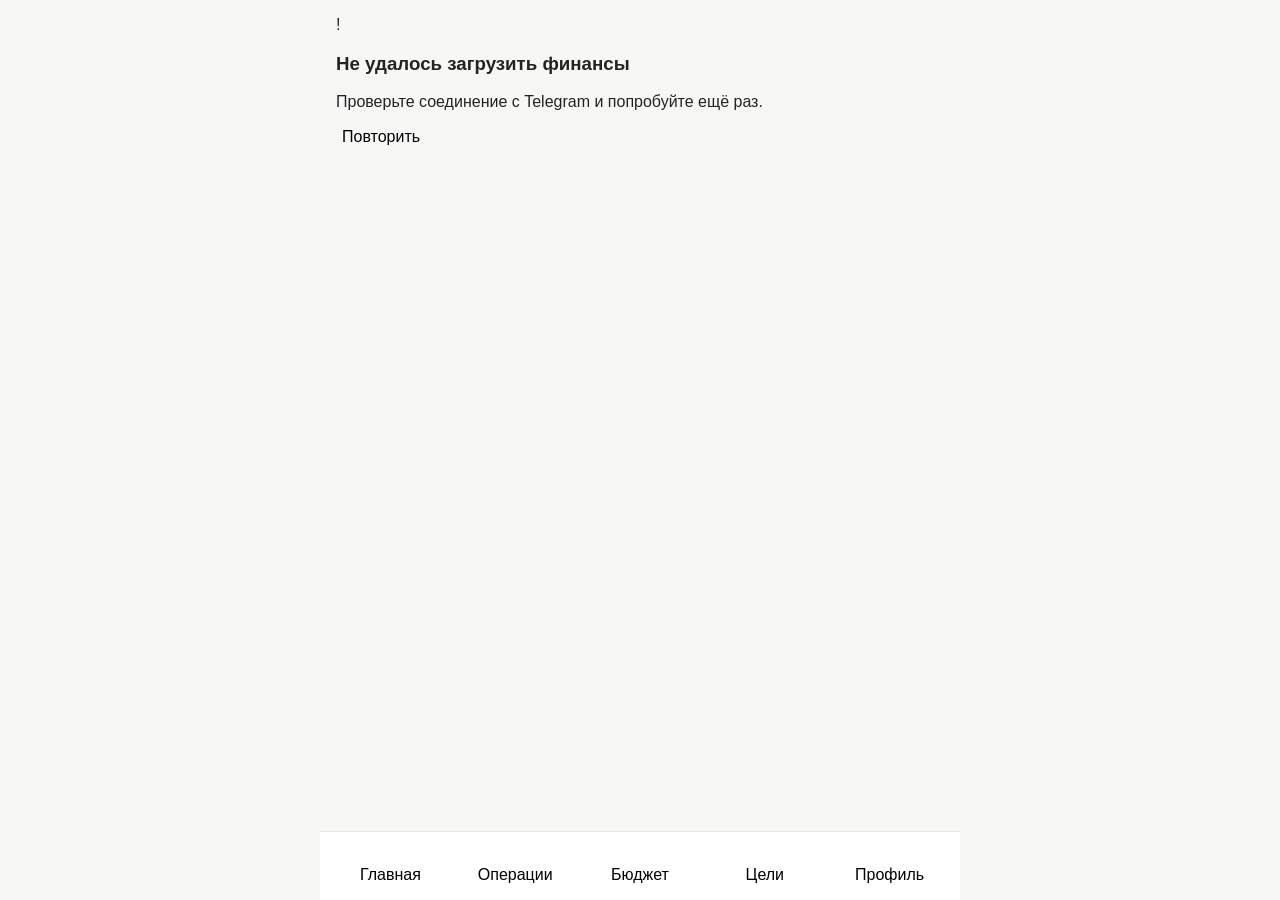
<file: v3/index.html>
<!doctype html>
<html lang="ru">
<head>
  <meta charset="utf-8">

  <meta
    name="viewport"
    content="width=device-width, initial-scale=1, maximum-scale=1, user-scalable=no"
  >

  <meta
    name="theme-color"
    content="#f7f8f6"
  >

  <title>Financebot 3.0</title>

  <!-- Telegram Mini App -->
  <script src="https://telegram.org/js/telegram-web-app.js"></script>

  <!-- Financebot 3.0 styles -->
  <link rel="stylesheet" href="/v3/styles.css?v=4">
</head>

<body>

  <div id="app">
    <div class="app-loading">
      <div class="app-loading-title">
        Financebot 3.0
      </div>

      <div class="app-loading-text">
        Загрузка…
      </div>
    </div>
  </div>

  <!-- Core -->
  <script src="/v3/telegram.js?v=4"></script>
  <script src="/v3/api.js?v=4"></script>
  <script src="/v3/state.js?v=4"></script>
  <script src="/v3/router.js?v=4"></script>

  <!-- Components -->
  <script src="/v3/components/bottom-nav.js?v=4"></script>
  <script src="/v3/components/transaction-row.js?v=4"></script>
  <script src="/v3/components/stat-card.js?v=4"></script>
  <script src="/v3/components/empty-state.js?v=4"></script>
  <script src="/v3/components/loading.js?v=4"></script>
  <script src="/v3/components/error.js?v=4"></script>

  <!-- Pages -->
  <script src="/v3/pages/home.js?v=4"></script>

  <!-- Application -->
  <script src="/v3/app.js?v=4"></script>

</body>
</html>
</file>
<file: v3/styles.css>
/* Financebot 3.0 - Styles */

:root {
  --bg: #f7f8f6;
  --surface: #ffffff;
  --surface-soft: #f1f5f1;

  --text: #202522;
  --text-secondary: #747b76;
  --text-muted: #9aa19c;

  --green: #35a968;
  --green-dark: #278a52;
  --green-soft: #e8f6ed;

  --red: #ef6b70;
  --red-soft: #fff0f0;

  --border: #e7ebe8;

  --radius-sm: 12px;
  --radius-md: 18px;
  --radius-lg: 24px;

  --shadow:
    0 4px 20px rgba(32, 37, 34, 0.06);

  --font:
    Inter,
    -apple-system,
    BlinkMacSystemFont,
    "SF Pro Display",
    "SF Pro Text",
    sans-serif;
}

* {
  box-sizing: border-box;
  -webkit-tap-highlight-color: transparent;
}

html,
body {
  margin: 0;
  padding: 0;
  min-height: 100%;
  background: var(--bg);
  color: var(--text);
  font-family: var(--font);
}

body {
  min-height: 100vh;
  overflow-x: hidden;
}

button,
input,
textarea,
select {
  font: inherit;
}

button {
  border: 0;
  background: none;
}

#app {
  width: 100%;
  min-height: 100vh;
}

.app-loading {
  min-height: 100vh;
  display: flex;
  flex-direction: column;
  align-items: center;
  justify-content: center;
  gap: 8px;
  padding: 24px;
}

.app-loading-title {
  font-size: 22px;
  font-weight: 700;
  letter-spacing: -0.4px;
}

.app-loading-text {
  font-size: 14px;
  color: var(--text-secondary);
}

/* Layout */

.app-shell {
  width: 100%;
  min-height: 100vh;
  padding-bottom: 86px;
}

.page {
  width: 100%;
  max-width: 640px;
  margin: 0 auto;
  padding: 16px;
}

/* Header */

.page-header {
  display: flex;
  align-items: center;
  justify-content: space-between;
  min-height: 48px;
  margin-bottom: 14px;
}

.page-title {
  margin: 0;
  font-size: 22px;
  line-height: 1.2;
  font-weight: 700;
  letter-spacing: -0.4px;
}

.page-subtitle {
  margin-top: 4px;
  font-size: 13px;
  color: var(--text-secondary);
}

/* Cards */

.card {
  background: var(--surface);
  border: 1px solid var(--border);
  border-radius: var(--radius-md);
  box-shadow: var(--shadow);
}

.card + .card {
  margin-top: 12px;
}

.card-padding {
  padding: 16px;
}

/* Capital */

.capital-card {
  position: relative;
  overflow: hidden;
  padding: 20px;
  min-height: 178px;
  background:
    linear-gradient(
      145deg,
      #edf9f0 0%,
      #dff3e7 55%,
      #d1eadb 100%
    );
}

.capital-label {
  position: relative;
  z-index: 1;
  font-size: 12px;
  color: var(--text-secondary);
}

.capital-value {
  position: relative;
  z-index: 1;
  margin-top: 8px;
  font-size: 32px;
  line-height: 1;
  font-weight: 700;
  letter-spacing: -1.2px;
}

.capital-currency {
  margin-left: 6px;
  font-size: 15px;
  font-weight: 600;
  letter-spacing: 0;
}

.capital-change {
  position: relative;
  z-index: 1;
  margin-top: 10px;
  font-size: 12px;
  color: var(--green-dark);
  font-weight: 600;
}

/* Stats */

.stats-grid {
  display: grid;
  grid-template-columns: repeat(2, minmax(0, 1fr));
  gap: 16px;
  margin-top: 16px;
}

.stat-card {
  padding: 0;
  min-width: 0;
  min-height: 0;
}

.stat-label {
  font-size: 11px;
  color: var(--text-secondary);
}

.stat-value {
  margin-top: 5px;
  font-size: 14px;
  font-weight: 700;
}

.stat-value.income {
  color: var(--green-dark);
}

.stat-value.expense {
  color: var(--red);
}

/* Section */

.section {
  margin-top: 20px;
}

.section-header {
  display: flex;
  align-items: center;
  justify-content: space-between;
  margin-bottom: 10px;
}

.section-title {
  margin: 0;
  font-size: 16px;
  font-weight: 700;
  letter-spacing: -0.2px;
}

.section-action {
  color: var(--green-dark);
  font-size: 12px;
  font-weight: 600;
}

/* Chart */

.chart-card {
  padding: 16px;
}

.chart-placeholder {
  height: 130px;
  margin-top: 12px;
  border-radius: 12px;
  background:
    linear-gradient(
      180deg,
      rgba(53, 169, 104, 0.15),
      rgba(53, 169, 104, 0.02)
    );
}

/* Transactions */

.transaction-list {
  display: flex;
  flex-direction: column;
}

.transaction {
  display: flex;
  align-items: center;
  gap: 12px;
  padding: 13px 0;
  border-bottom: 1px solid var(--border);
}

.transaction:last-child {
  border-bottom: 0;
}

.transaction-icon {
  width: 38px;
  height: 38px;
  flex: 0 0 38px;
  display: grid;
  place-items: center;
  border-radius: 12px;
  background: var(--surface-soft);
}

.transaction-main {
  min-width: 0;
  flex: 1;
}

.transaction-name {
  font-size: 13px;
  font-weight: 600;
}

.transaction-category {
  margin-top: 3px;
  font-size: 11px;
  color: var(--text-muted);
}

.transaction-amount {
  font-size: 13px;
  font-weight: 700;
  white-space: nowrap;
}

.transaction-amount.income {
  color: var(--green-dark);
}

.transaction-amount.expense {
  color: var(--text);
}

/* Floating action button */

.fab {
  position: fixed;
  right: 20px;
  bottom: 82px;

  width: 52px;
  height: 52px;

  display: grid;
  place-items: center;

  border-radius: 50%;
  background: var(--green);
  color: #ffffff;

  font-size: 28px;
  font-weight: 300;

  box-shadow:
    0 8px 24px rgba(53, 169, 104, 0.3);

  z-index: 20;
}

.fab:active {
  transform: scale(0.96);
}

/* Bottom navigation */

.bottom-nav {
  position: fixed;
  left: 50%;
  bottom: 0;

  width: 100%;
  max-width: 640px;

  transform: translateX(-50%);

  display: grid;
  grid-template-columns: repeat(5, 1fr);

  padding:
    8px 8px
    calc(8px + env(safe-area-inset-bottom));

  background: rgba(255, 255, 255, 0.94);
  border-top: 1px solid var(--border);

  backdrop-filter: blur(18px);
  -webkit-backdrop-filter: blur(18px);

  z-index: 30;
}

.nav-item {
  min-height: 52px;

  display: flex;
  flex-direction: column;
  align-items: center;
  justify-content: center;

I will now call create_or_update_file to update styles.css, using the blob sha from getfile: aa0cb73a... We must prepare new content with added align-items: stretch in .home-stats block at lines 971-974. We should use same content as earlier but with addition. From the earlier operations, the current content is shown. Need to modify and pass blob sha aa0cb73a2118046e5cbb5356a921ffae385e950b as 'sha' parameter. Let's craft updated content: Could reuse entire file but add the new line. But earlier we created branch? No, just update file. Use functions.create_or_update_file with branch main, path v3/styles.css, owner konxq, repo finance, content being modified, sha as above, message
</file>
